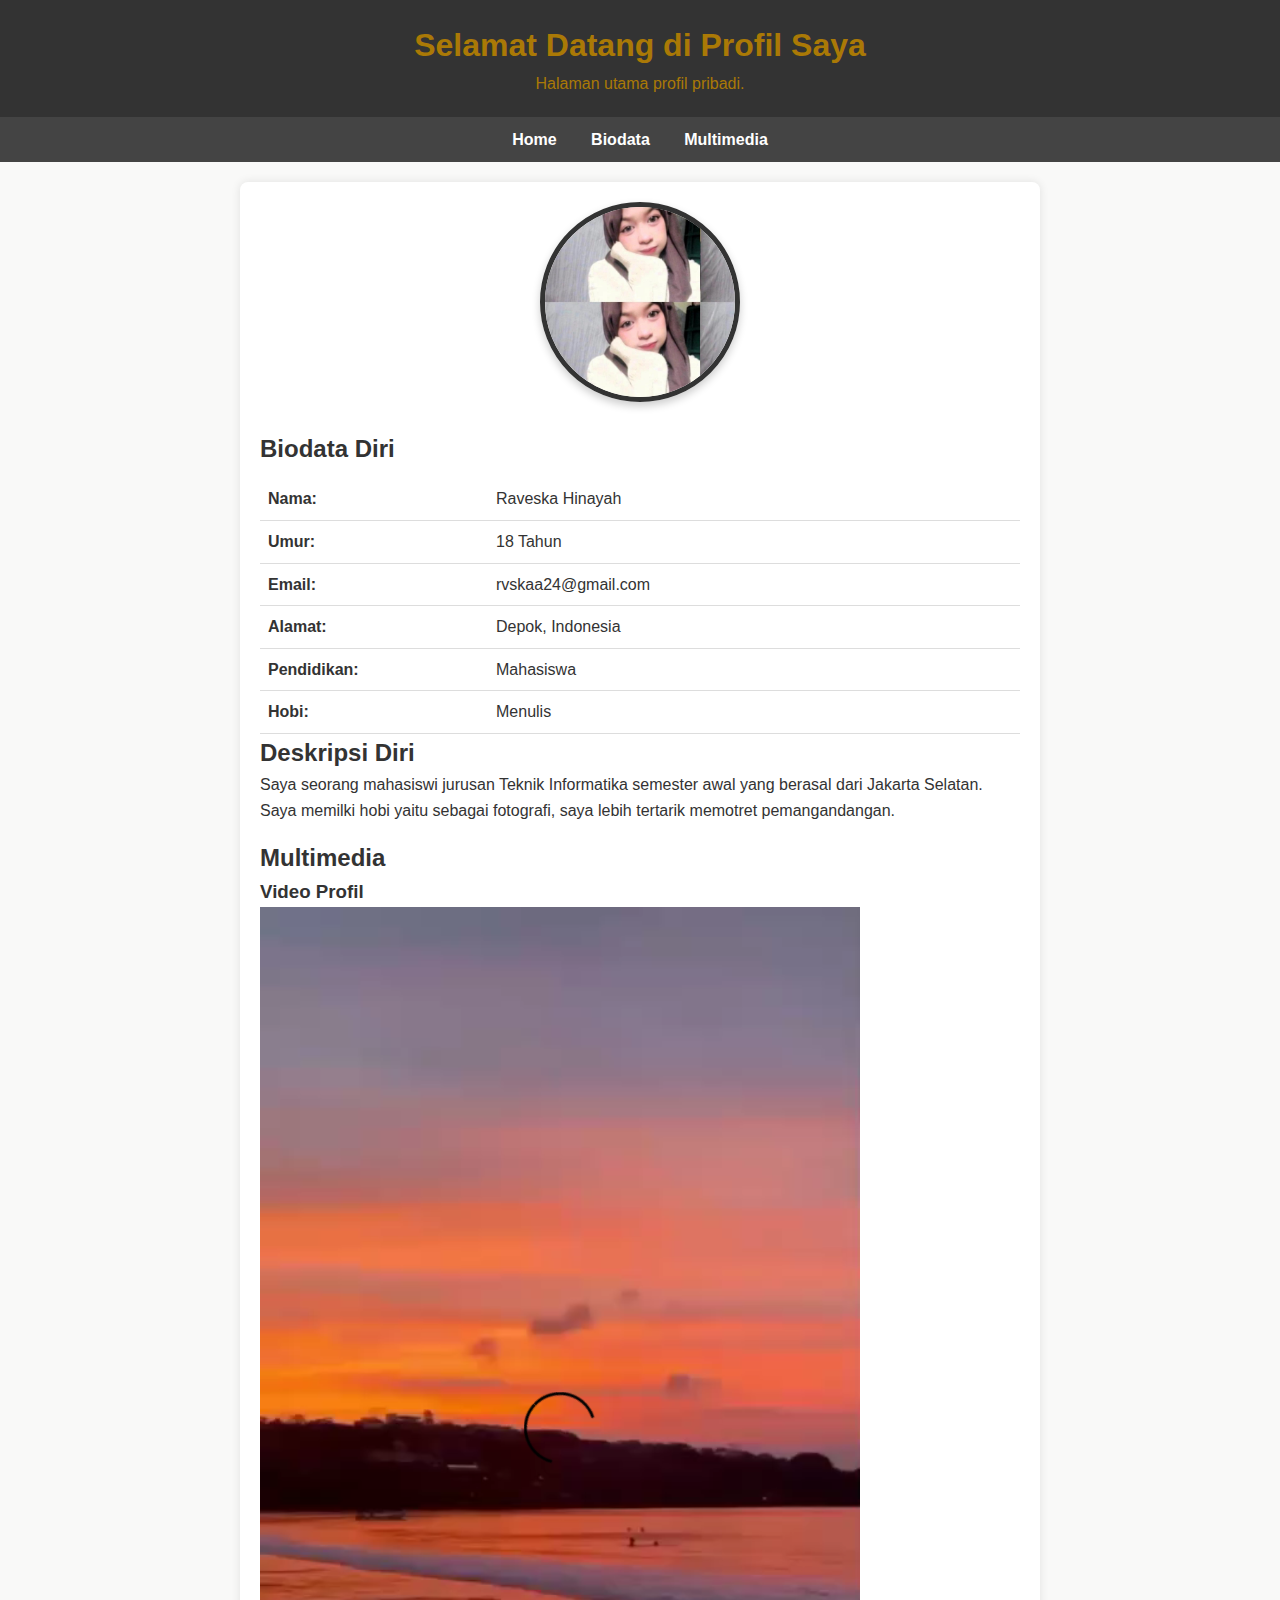
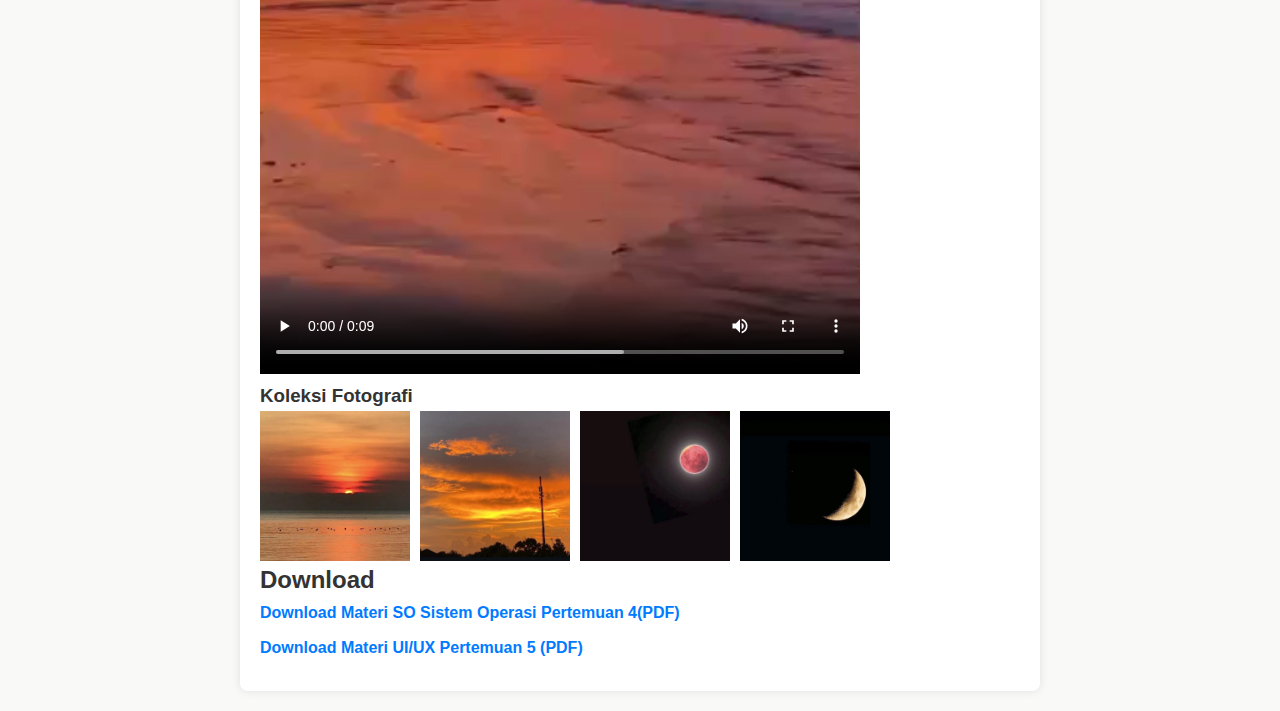
<file: praktikum--0033/index.html>
<!DOCTYPE html>
<html lang="id">
<head>
    <meta charset="UTF-8">
    <meta name="viewport" content="width=device-width, initial-scale=1.0">
    <title>Profil Saya - Index</title>
    <link rel="stylesheet" href="assets/style.css">
</head>
<body>
    <!-- Header -->
    <div id="header">
        <h1>Selamat Datang di Profil Saya</h1>
        <p>Halaman utama profil pribadi.</p>
    </div>
    
    <!-- Menu -->
    <div id="menu">
        <nav>
            <ul>
                <li><a href="index.html">Home</a></li>
                <li><a href="#biodata">Biodata</a></li>
                <li><a href="#multimedia">Multimedia</a></li>
            </ul>
        </nav>
    </div>
    
    <!-- Content -->
    <div id="content">
        <!-- Foto Profil di Atas -->
        <div style="text-align: center; margin-bottom: 20px;">
            <img src="assets/fotografi/fotoprofil.png" alt="Foto Profil" style="width: 200px; height: 200px; border-radius: 50%; border: 5px solid #333;">
        </div>
        
        <!-- Biodata Diri -->
        <section id="biodata">
            <h2>Biodata Diri</h2>
            <table style="width: 100%; border-collapse: collapse;">
                <tr>
                    <td><strong>Nama:</strong></td>
                    <td>Raveska Hinayah</td>
                </tr>
                <tr>
                    <td><strong>Umur:</strong></td>
                    <td>18 Tahun</td>
                </tr>
                <tr>
                    <td><strong>Email:</strong></td>
                    <td>rvskaa24@gmail.com</td>
                </tr>
                <tr>
                    <td><strong>Alamat:</strong></td>
                    <td>Depok, Indonesia</td>
                </tr>
                <tr>
                    <td><strong>Pendidikan:</strong></td>
                    <td>Mahasiswa</td>
                </tr>
                <tr>
                    <td><strong>Hobi:</strong></td>
                    <td>Menulis</td>
                </tr>
            </table>
        </section>
        
        <!-- Deskripsi Diri -->
        <section>
            <h2>Deskripsi Diri</h2>
            <p>Saya seorang mahasiswi jurusan Teknik Informatika semester awal yang berasal dari Jakarta Selatan. Saya memilki hobi yaitu sebagai fotografi, saya lebih tertarik memotret pemangandangan.</p>
        </section>
        
        <!-- Komponen Multimedia-->
        <section id="Multimedia">
            <h2>Multimedia</h2>

            
            <!-- Video -->
            <h3>Video Profil</h3>
            <video controls style="width: 100%; max-width: 600px;">
                <source src="assets/video/video001.mp4" type="video/mp4">
            </video>
            
            <!-- Koleksi Foto -->
            <h3>Koleksi Fotografi</h3>
            <div style="display: flex; flex-wrap: wrap; gap: 10px;">
                <img src="assets/fotografi/fotografi01.png" alt="Foto 1" style="width: 150px; height: 150px; object-fit: cover;">
                <img src="assets/fotografi/fotografi02.png" alt="Foto 2" style="width: 150px; height: 150px; object-fit: cover;">
                <img src="assets/fotografi/fotografi03.png" alt="Foto 3" style="width: 150px; height: 150px; object-fit: cover;">
                <img src="assets/fotografi/fotografi04.png" alt="Foto 4" style="width: 150px; height: 150px; object-fit: cover;">
            </div>
        </section>
        
        <!-- Link Download -->
        <section>
            <h2>Download</h2>
            <ul>
                <li><a href="https://sg.docs.wps.com/module/common/loadPlatform/?sa=601.1074&sid=sIIavpaPJAtmJ4ccG&v=v2" download>Download Materi SO Sistem Operasi Pertemuan 4(PDF)</a></li>
                <li><a href="https://sg.docs.wps.com/module/common/loadPlatform/?sa=601.1074&sid=sIDuvpaPJAu6N4ccG&v=v2" download>Download Materi UI/UX Pertemuan 5 (PDF)</a></li>
            </ul>
        </section>
    </div>
    </div>
</body>
</html>
</file>
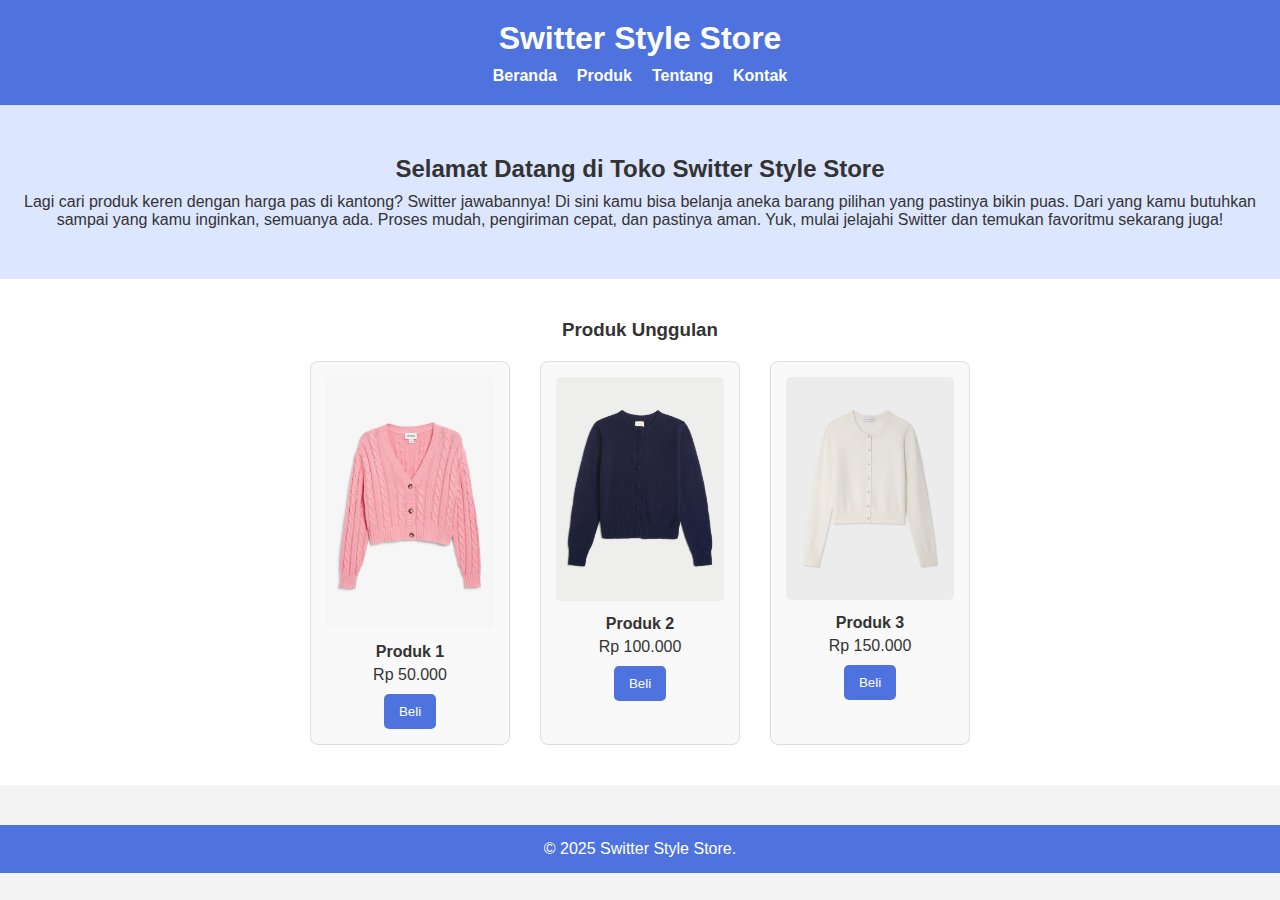
<file: praktikumcvdansweater/switter/index.html>
<!DOCTYPE html>
<html lang="id">
<head>
    <meta charset="UTF-8">
    <meta name="viewport" content="width=device-width, initial-scale=1.0">
    <title>Switter Style Store</title>
    <link rel="stylesheet" href="assets/style.css">
</head>
<body>
    <header>
        <h1>Switter Style Store</h1>
        <nav>
            <ul>
                <li><a href="#">Beranda</a></li>
                <li><a href="#">Produk</a></li>
                <li><a href="#">Tentang</a></li>
                <li><a href="#">Kontak</a></li>
            </ul>
        </nav>
    </header>

    <main>
        <section class="hero">
            <p><h2>Selamat Datang di Toko Switter Style Store</h2>
<p>Lagi cari produk keren dengan harga pas di kantong? Switter jawabannya! Di sini kamu bisa belanja aneka barang pilihan yang pastinya bikin puas. Dari yang kamu butuhkan sampai yang kamu inginkan, semuanya ada. Proses mudah, pengiriman cepat, dan pastinya aman. Yuk, mulai jelajahi Switter dan temukan favoritmu sekarang juga!</p>
</p>
        </section>

        <section class="produk">
            <h3>Produk Unggulan</h3>
            <div class="produk-list">
                <div class="produk-item">
                    <img src="assets/img/foto1.jpeg" alt="Produk 1">
                    <h4>Produk 1</h4>
                    <p>Rp 50.000</p>
                    <button>Beli</button>
                </div>
                <div class="produk-item">
                    <img src="assets/img/foto2.jpg" alt="Produk 2">
                    <h4>Produk 2</h4>
                    <p>Rp 100.000</p>
                    <button>Beli</button>
                </div>
                <div class="produk-item">
                    <img src="assets/img/foto3.jpg" alt="Produk 3">
                    <h4>Produk 3</h4>
                    <p>Rp 150.000</p>
                    <button>Beli</button>
                </div>
            </div>
        </section>
    </main>

    <footer>
        <p>© 2025 Switter Style Store.</p>
    </footer>
</body>
</html>
</file>
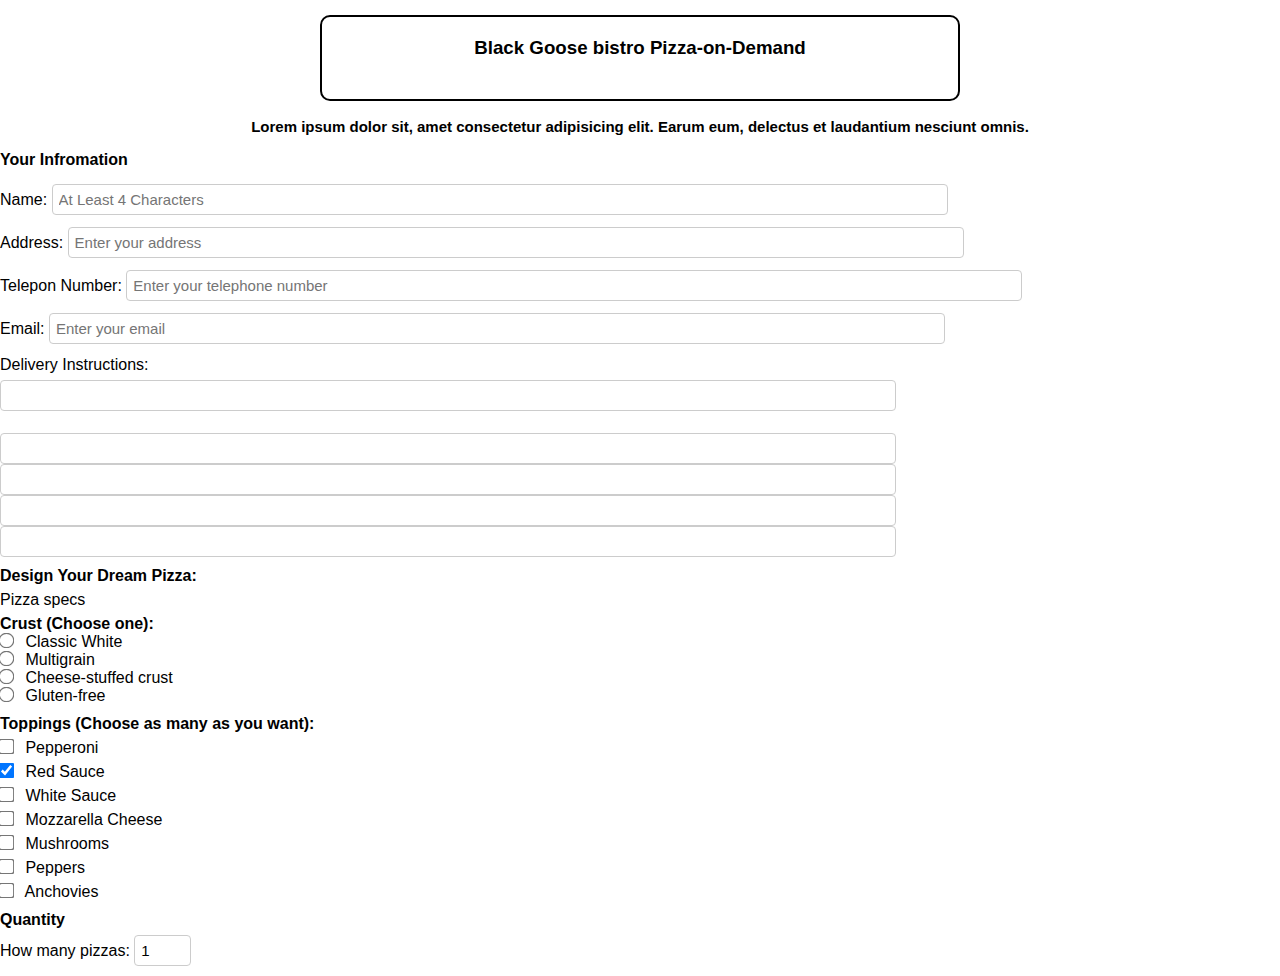
<file: praktikumpizza/web_pemesanan_pizza/index.html>
<!DOCTYPE html>
<html>
    <head>
        <title>Black Goose bistro Pizza-on-Demand</title>
        <link rel="stylesheet" href="assets/css/style.css">
    </head>
    <body>
        <div id="container-form-order-pizza">
            <div class="title-form-box">
            <h3 class="title-form">Black Goose bistro Pizza-on-Demand</h3>
            </div>
        </div>

        <div class="description-form">
            <p class="description-text">Lorem ipsum dolor sit, amet consectetur 
                adipisicing elit. Earum eum, delectus et laudantium nesciunt omnis.</p>
        </div>

        <div class="form-box">
            <p>Your Infromation</p>
            <form action="output.php" method="post" id="pizza-order-form">
                <name-field>
                    <label for="name">Name:</label>
                    <input type="text" name="name" required minlength="4" placeholder="At Least 4 Characters" >
                </name-field>
                <address-field>
                    <label for="address">Address:</label>
                    <input type="text" name="address" required placeholder="Enter your address" id="address">
                </address-field>
                <phone-field>
                    <label for="phone">Telepon Number:</label>
                    <input type="tel" name="phone" required placeholder="Enter your telephone number">
                </phone-field>
                <div id="email-field">
        <label for="email">Email: </label>
        <input type="email" name="email" required placeholder="Enter your email">
      </div>
      <div id="delivery-instructions-field">
        <label for="delivery-instructions">Delivery Instructions:</label>
        <input type="text">
      </div>
            </form>
        </div>

        <div id="pizza-specs">
            <p id="pizza-specs-title"></p>
            <span></span>
            <div id="pizza-crush-field">
                <p></p>
                <div id="classic-white-choice"><label><input type="text"></label></div>
                <div id="classic-white-choice"><label><input type="text"></label></div>
                <div id="classic-white-choice"><label><input type="text"></label></div>
                <div id="classic-white-choice"><label><input type="text"></label></div>
            </div>
        </div>

     <div id="pizza-specs">
        <p id="pizza-specs-title">Design Your Dream Pizza:</p>
        <span>Pizza specs</span>
        <div id="pizza-crush-field">
          <p>Crust (Choose one):</p>
          <div id="classic-white-choice">
            <label for="classic-white">
              <input type="radio" name="pizza-crust" value="Classic White" id="classic-white"> Classic White
            </label>
          </div>
          <div id="multigrain-choice">
            <label for="multigrain">
              <input type="radio" name="pizza-crust" value="Multigrain" id="multigrain"> Multigrain
            </label>
          </div>
          <div id="cheese-stuffed-crust-choice">
            <label for="cheese-stuffed-crust">
              <input type="radio" name="pizza-crust" value="Cheese-stuffed crust" id="cheese-stuffed-crust"> Cheese-stuffed crust
            </label>
          </div>
          <div id="gluten-free-choice">
            <label for="gluten-free">
              <input type="radio" name="pizza-crust" value="Gluten-free" id="gluten-free"> Gluten-free
            </label>
          </div>
        </div>
      </div>

      <div id="toppings-field">
            <p>Toppings (Choose as many as you want):</p>
            <div id="pepperoni-choice">
              <label for="pepperoni">
                <input type="checkbox" name="toppings[]" id="pepperoni" value="Pepperoni"> Pepperoni
              </label>
            </div>
            <div id="red-sauce-choice">
              <label for="red-sauce">
                <input type="checkbox" name="toppings[]" id="red-sauce" value="Red Sauce" checked> Red Sauce
              </label>
            </div>
            <div id="white-sauce-choice">
              <label for="white-sauce">
                <input type="checkbox" name="toppings[]" id="white-sauce" value="White Sauce"> White Sauce
              </label>
            </div>
            <div id="mozzarella-cheese-choice">
              <label for="mozzarella-cheese">
                <input type="checkbox" name="toppings[]" id="mozzarella-cheese" value="Mozzarella Cheese"> Mozzarella
                Cheese
              </label>
            </div>
            <div id="mushrooms-choice">
              <label for="mushrooms">
                <input type="checkbox" name="toppings[]" id="mushrooms" value="Mushrooms"> Mushrooms
              </label>
            </div>
            <div id="peppers-choice">
              <label for="peppers">
                <input type="checkbox" name="toppings[]" id="peppers" value="Peppers"> Peppers
              </label>
            </div>
            <div id="anchovies-choice">
              <label for="anchovies">
                <input type="checkbox" name="toppings[]" id="anchovies" value="Anchovies"> Anchovies
              </label>
            </div>
          </div>

          <div id="quantity-field">
            <p>Quantity</p>
            <label for="quantity">
              How many pizzas: <input type="number" id="quantity" name="quantity" min="1" max="6" value="1" required>
            </label>
          </div>
    </body>
</html>
</file>
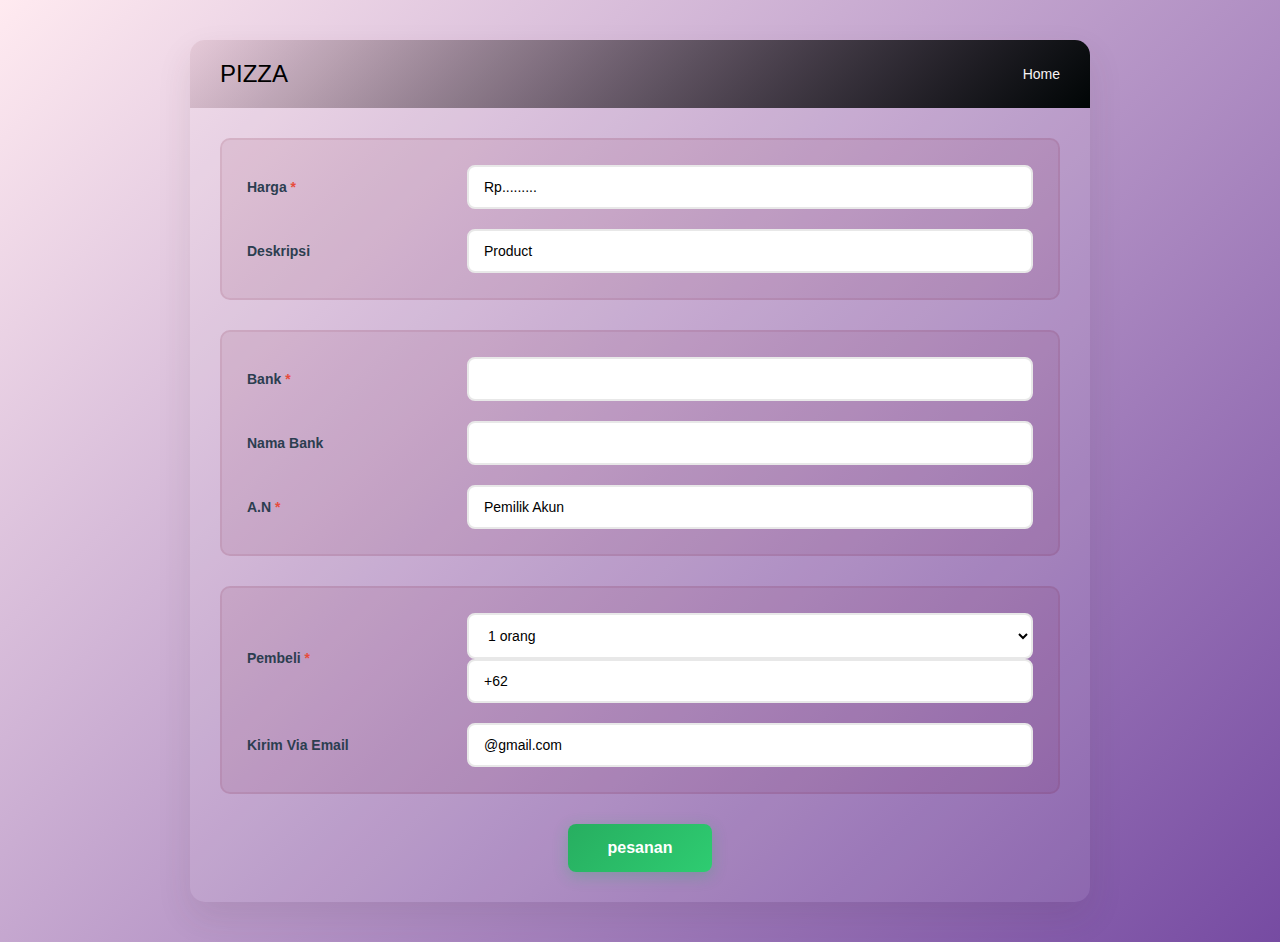
<file: praktikumpizza/produk pizza/assets/assets/index.html>
<!DOCTYPE html>
<html lang="id">
<head>
    <meta charset="UTF-8">
    <meta name="viewport" content="width=device-width, initial-scale=1.0">
    <title>PIZZA- Form Pemesananan </title>
    <link rel="stylesheet" href="style.css">
</head>
<body>
    <div class="container">
        <div class="header">
            <h1>PIZZA </h1>
            <div class="nav-links">
                <a href="#">Home</a>
            </div>
        </div>
        
        <div class="form-container">
            <form action="output.php" method="POST">
                <div class="form-section">
                    <div class="form-row">
                        <div class="form-label">Harga <span class="required">*</span></div>
                        <div class="form-input">
                            <input type="text" name="title" value="Rp........." required>
                        </div>
                    </div>
                    
                    <div class="form-row">
                        <div class="form-label">Deskripsi</div>
                        <div class="form-input">
                            <input type="text" name="description" value="Product">
                        </div>
                    </div>
                </div>
                
                <div class="form-section">
                    <div class="form-row">
                        <div class="form-label">Bank <span class="required">*</span></div>
                        <div class="form-input"> 
                            <input type="text" name="account_number" value="" required>
                        </div>
                    </div>
                    
                    <div class="form-row">
                        <div class="form-label">Nama Bank</div>
                        <div class="form-input"> 
                            <input type="text" name="book">
                        </div>
                    </div>
                    
                    <div class="form-row">
                        <div class="form-label">A.N <span class="required">*</span></div>
                        <div class="form-input">
                            <input type="text" name="account_holder" value="Pemilik Akun" required>
                        </div>
                    </div>
                </div>
                
                <div class="form-section">
                    <div class="form-row">
                        <div class="form-label">Pembeli <span class="required">*</span></div>
                        <div class="form-input">
                            <select name="transaction_count" required>
                                <option value="1">1 orang</option>
                                <option value="2">2 orang</option
                             class="instruction">"Pesanan untuk berapa orang yang memesan"</p>
                        </div>
                    </div>
                    
                    <div class="form-row">
                        <div class="form-label">Kirim Via Mobile</div>
                        <div class="form-input">
                            <input type="text" name="mobile_phones" value="+62" placeholder="Enter mobile numbers separated by commas">
                        </div>
                    </div>
                    
                    <div class="form-row">
                        <div class="form-label">Kirim Via Email</div>
                        <div class="form-input">
                            <input type="text" name="emails" value="@gmail.com" placeholder="Enter email addresses separated by commas">
                        </div>
                    </div>
                </div>
                
                <div class="button-group">
                    <button type="submit" class="submit-btn"> pesanan</button>
                </div>
            </form>
        </div>
    </div>
</body>
</html>
</file>
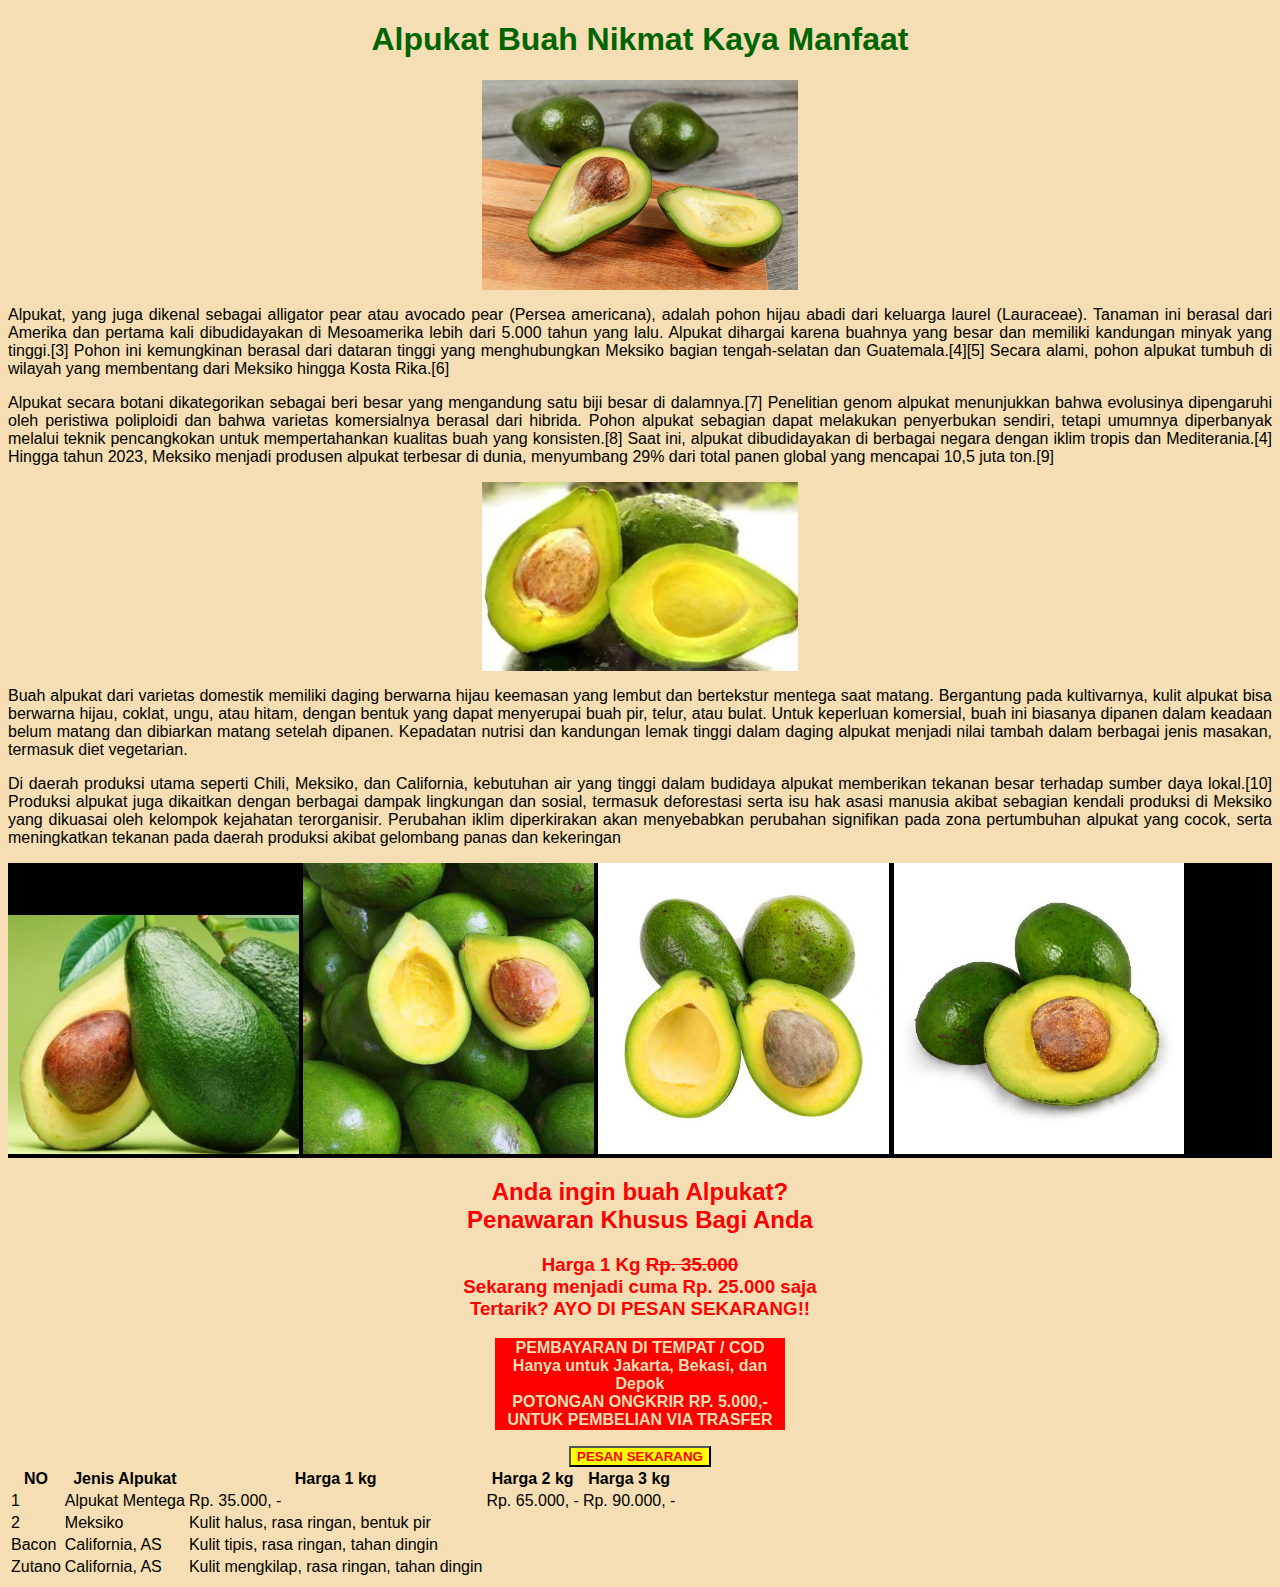
<file: praktikum04-burung/alpukat.html>
<!DOCTYPE html>
<html lang="en">
<head>
    <meta charset="UTF-8">
    <meta name="viewport" content="width=device-width, initial-scale=1.0">
    <title>Alpukat</title>
    <style>
        body {
            background-color: wheat;
            font-family: 'Lucida Sans',Verdana, Geneva, Tahoma, sans-serif;
        }
        h1 {
            text-align: center;
            color:darkgreen;
        }
        p {
            text-align: justify;
            width: fit-content;
        }
        .center {
            display: block;
            margin-left: auto;
            margin-right: auto;
            width: 25%;
        }
        .foto {
            background-color: black;
        }
        .foto img {
            margin: auto;
            width: 23%;
        }
        .promo {
            text-align: center;
            color: red;
            font-weight: bold;
        }
        .COD {
            margin: auto;
            width: 23%;
            margin-right: auto;
            margin-left: auto;
        }
        .COD p{
            background-color: red;
            border: 1px dotted red;
            text-align: center;
            font-weight: bold;
            color: wheat;
        }
        #tombol {
            background-color: yellow;
            color: red;
            text-align: center;
            font-weight: bold;
            display: block;  
            margin-right: auto;
            margin-left: auto;
        }
    </style>
</head>
<body>
    <h1>Alpukat Buah Nikmat Kaya Manfaat</h1>
    <img src="img/alpukat01/alpukat01.png" alt class="center">
    <p>Alpukat, yang juga dikenal sebagai alligator pear atau avocado pear (Persea americana), adalah pohon hijau abadi dari keluarga laurel (Lauraceae). Tanaman ini berasal dari Amerika dan pertama kali dibudidayakan di Mesoamerika lebih dari 5.000 tahun yang lalu. Alpukat dihargai karena buahnya yang besar dan memiliki kandungan minyak yang tinggi.[3] Pohon ini kemungkinan berasal dari dataran tinggi yang menghubungkan Meksiko bagian tengah-selatan dan Guatemala.[4][5] Secara alami, pohon alpukat tumbuh di wilayah yang membentang dari Meksiko hingga Kosta Rika.[6]
     <p>Alpukat secara botani dikategorikan sebagai beri besar yang mengandung satu biji besar di dalamnya.[7] Penelitian genom alpukat menunjukkan bahwa evolusinya dipengaruhi oleh peristiwa poliploidi dan bahwa varietas komersialnya berasal dari hibrida. Pohon alpukat sebagian dapat melakukan penyerbukan sendiri, tetapi umumnya diperbanyak melalui teknik pencangkokan untuk mempertahankan kualitas buah yang konsisten.[8] Saat ini, alpukat dibudidayakan di berbagai negara dengan iklim tropis dan Mediterania.[4] Hingga tahun 2023, Meksiko menjadi produsen alpukat terbesar di dunia, menyumbang 29% dari total panen global yang mencapai 10,5 juta ton.[9]</p>
    <img src="img/alpukat01/alpukat02.png" alt class="center">
    <p>Buah alpukat dari varietas domestik memiliki daging berwarna hijau keemasan yang lembut dan bertekstur mentega saat matang. Bergantung pada kultivarnya, kulit alpukat bisa berwarna hijau, coklat, ungu, atau hitam, dengan bentuk yang dapat menyerupai buah pir, telur, atau bulat. Untuk keperluan komersial, buah ini biasanya dipanen dalam keadaan belum matang dan dibiarkan matang setelah dipanen. Kepadatan nutrisi dan kandungan lemak tinggi dalam daging alpukat menjadi nilai tambah dalam berbagai jenis masakan, termasuk diet vegetarian.</p>
    <p>Di daerah produksi utama seperti Chili, Meksiko, dan California, kebutuhan air yang tinggi dalam budidaya alpukat memberikan tekanan besar terhadap sumber daya lokal.[10] Produksi alpukat juga dikaitkan dengan berbagai dampak lingkungan dan sosial, termasuk deforestasi serta isu hak asasi manusia akibat sebagian kendali produksi di Meksiko yang dikuasai oleh kelompok kejahatan terorganisir.
        Perubahan iklim diperkirakan akan menyebabkan perubahan signifikan pada zona pertumbuhan alpukat yang cocok, serta meningkatkan tekanan pada daerah produksi akibat gelombang panas dan kekeringan</p>
    <div class="foto">
        <img src="img/alpukat01/alpukat03.png" alt ="pohon alpukat">
        <img src="img/alpukat01/alpukat04.png" alt = "alpukat di pasar">
        <img src="img/alpukat01/alpukat05.png" alt = "alpukat siap di santap">
        <img src="img/alpukat01/alpukat06.png" alt = "olahan alpukat">
    </div>
    <div class="promo">
        <h2>Anda ingin buah Alpukat? <br/> Penawaran Khusus Bagi Anda</h2>
        <h3>Harga 1 Kg <del> Rp. 35.000</del> <br/> Sekarang menjadi cuma <strong>Rp. 25.000</strong> saja
         <br/>Tertarik? AYO DI PESAN SEKARANG!!
        </h3>
    </div>
    <div class="COD">
        <p>PEMBAYARAN DI TEMPAT / COD
        </br>Hanya untuk Jakarta, Bekasi, dan Depok
        </br>POTONGAN ONGKRIR RP. 5.000,- 
        </br>UNTUK PEMBELIAN VIA TRASFER
        </p>
    </div>
    <button id="tombol">PESAN SEKARANG</button>

    <table>
        <tr>
            <th>NO</th>
            <th>Jenis Alpukat</th>
            <th>Harga 1 kg</th>
            <th>Harga 2 kg</th>
            <th>Harga 3 kg</th>
        </tr>
        <tr>
            <td>1</td>
            <td>Alpukat Mentega</td>
            <td>Rp. 35.000, -</td>
            <td>Rp. 65.000, -</td>
            <td>Rp. 90.000, -</td>
        </tr>
        <tr>
            <td>2</td>
            <td>Meksiko</td>
            <td>Kulit halus, rasa ringan, bentuk pir</td>
        </tr>
        <tr>
            <td>Bacon</td>
            <td>California, AS</td>
            <td>Kulit tipis, rasa ringan, tahan dingin</td>
        </tr>
        <tr>
            <td>Zutano</td>
            <td>California, AS</td>
            <td>Kulit mengkilap, rasa ringan, tahan dingin</td>
        </tr>
    </table>
</body>
</html>
</file>
<file: praktikumcvdansweater/switter/assets/style.css>
*{
    margin: 0;
    padding: 0;
    box-sizing: border-box;
}

body {
    font-family: Arial, sans-serif;
    background-color: #f4f4f4;
    color: #333;
}

header {
    background-color: #4e73df;
    color: white;
    padding: 20px;
    text-align: center;
}

nav ul {
    list-style: none;
    margin-top: 10px;
    display: flex;
    justify-content: center;
    gap: 20px;
}

nav ul li a {
    color: white;
    text-decoration: none;
    font-weight: bold;
}

.hero {
    background-color: #dde6ff;
    text-align: center;
    padding: 50px 20px;
}

.hero h2 {
    margin-bottom: 10px;
}

.produk {
    padding: 40px 20px;
    background-color: white;
    text-align: center;
}

.produk-list {
    display: flex;
    justify-content: center;
    flex-wrap: wrap;
    gap: 30px;
    margin-top: 20px;
}

.produk-item {
    background-color: #f9f9f9;
    border: 1px solid #ddd;
    padding: 15px;
    width: 200px;
    border-radius: 8px;
    transition: transform 0.3s;
}

.produk-item:hover {
    transform: scale(1.05);
}

.produk-item img {
    width: 100%;
    border-radius: 5px;
}

.produk-item h4 {
    margin: 10px 0 5px;
}

.produk-item button {
    margin-top: 10px;
    padding: 10px 15px;
    border: none;
    background-color: #4e73df;
    color: white;
    border-radius: 5px;
    cursor: pointer;
}

.produk-item button:hover {
    background-color: #2e59d9;
}

footer {
    background-color: #4e73df;
    color: white;
    text-align: center;
    padding: 15px 0;
    margin-top: 40px;
}
</file>
<file: praktikumpizza/web_pemesanan_pizza/assets/css/style.css>
* {
  margin: 0;
  padding: 0;
  box-sizing: border-box;
  font-family: "Poppins", sans-serif;
}

#container-form-order-pizza {
  width: 50vw;
  margin: 15px auto;
  padding: 20px;
  border-radius: 10px;
  border: 2px solid black;
}

.title-form-box > .title-form {
  text-align: center;
  margin-bottom: 20px;
}

.description-form > .description-text {
  text-align: center;
  margin-bottom: 12px;
  font-size: 15px;
  line-height: 1.5;
}

.form-box {
  display: flex;
  flex-direction: column;
  gap: 15px;
}

p {
  font-weight: 600;
}

#pizza-crust-field,
#toppings-field,
#quantity-field,
#pizza-specs,
#delivery-instructions-field {
  margin-bottom: 10px;
  display: flex;
  flex-direction: column;
  gap: 6px;
}

#pizza-order-form {
  display: flex;
  flex-direction: column;
  gap: 12px;
}

input[type="text"],
input[type="email"],
input[type="tel"] {
  width: 70%;
  padding: 6px;
  border: 1px solid #ccc;
  border-radius: 4px;
  font-size: 15px;
}

textarea {
  padding: 10px;
  border: 1px solid black;
  border-radius: 4px;
  font-size: 15px;
  resize: vertical;
}

input[type="radio"],
input[type="checkbox"] {
  margin-right: 8px;
  transform: scale(1.2);
  cursor: pointer;
}

input[type="number"] {
  padding: 6px;
  border: 1px solid #ccc;
  border-radius: 4px;
  font-size: 15px;
}

.button-group {
  margin-top: 10px;
  display: flex;
  justify-content: center;
  gap: 10px;
}

button {
  width: 150px;
  padding: 10px;
  background-color: black;
  color: white;
  border: none;
  border-radius: 5px;
  cursor: pointer;
  font-size: 16px;
}

button:hover {
  background-color: #333;
}
</file>
<file: praktikumpizza/produk pizza/assets/assets/style.css>
/* style.css - Styles for Order Product Form */
* {
    margin: 0;
    padding: 0;
    box-sizing: border-box;
}

body {
    font-family: 'Arial', sans-serif;
    background: linear-gradient(135deg, #fd034a15 0%, #764ba2 100%);
    min-height: 100vh;
    display: flex;
    flex-direction: column;
    align-items: center;
    padding: 20px;
}

.container {
    width: 100%;
    max-width: 900px;
    background:#f7f6f615 ;
    border-radius: 15px;
    box-shadow: 0 15px 35px rgba(69, 48, 48, 0.1);
    overflow: hidden;
    margin: 20px 0;
}

.header {
    background: linear-gradient(135deg, #6d042215  0%, #000505 100%);
    padding: 20px 30px;
    display: flex;
    justify-content: space-between;
    align-items: center;
}

.header h1 {
    font-size: 24px;
    font-weight: 300;
}

.nav-links {
    display: flex;
    gap: 20px;
}

.nav-links a {
    color: rgb(247, 244, 244);
    text-decoration: none;
    font-size: 14px;
    transition: color 0.3s;
}

.nav-links a:hover {
    color: #fbfbfc;
}

.form-container {
    padding: 30px;
}

.form-section {
    margin-bottom: 30px;
    padding: 25px;
    border: 2px solid #6d042215;
    border-radius: 10px;
    background:#6d042215;
}

.form-section:last-child {
    margin-bottom: 0;
}

.form-row {
    display: flex;
    align-items: center;
    margin-bottom: 20px;
    gap: 20px;
}

.form-row:last-child {
    margin-bottom: 0;
}

.form-label {
    width: 200px;
    font-weight: bold;
    color: #2c3e50;
    font-size: 14px;
}

.form-input {
    flex: 1;
}

input[type="text"], select {
    width: 100%;
    padding: 12px 15px;
    border: 2px solid #e8e8e8;
    border-radius: 8px;
    font-size: 14px;
    transition: all 0.3s;
    background: white;
}

input[type="text"]:focus, select:focus {
    outline: none;
    border-color: #3498db;
    box-shadow: 0 0 0 3px rgba(52, 152, 219, 0.1);
}

select {
    cursor: pointer;
}

.instruction {
    font-size: 12px;
    color: #7f8c8d;
    font-style: italic;
    margin-top: 5px;
}

.button-group {
    text-align: center;
    margin-top: 30px;
}

.submit-btn {
    background: linear-gradient(135deg, #27ae60 0%, #2ecc71 100%);
    color: white;
    border: none;
    padding: 15px 40px;
    border-radius: 8px;
    font-size: 16px;
    font-weight: bold;
    cursor: pointer;
    transition: all 0.3s;
    box-shadow: 0 4px 15px rgba(39, 174, 96, 0.3);
}

.submit-btn:hover {
    transform: translateY(-2px);
    box-shadow: 0 6px 20px rgba(39, 174, 96, 0.4);
}

.required {
    color: #e74c3c;
}

@media (max-width: 768px) {
    .form-row {
        flex-direction: column;
        align-items: flex-start;
    }
    
    .form-label {
        width: 100%;
        margin-bottom: 5px;
    }
    
    .header {
        flex-direction: column;
        gap: 15px;
        text-align: center;
    }
    
    .nav-links {
        justify-content: center;
        flex-wrap: wrap;
    }
}
</file>
<file: praktikum--0033/assets/style.css>
/* Reset dasar */
* {
    margin: 0;
    padding: 0;
    box-sizing: border-box;
}

/* Body */
body {
    font-family: Arial, sans-serif;
    line-height: 1.6;
    color: #333;
    background-color: #f9f9f8;
    margin: 0;
    padding: 0;
}

/* Header */
#header {
    background-color: #333;
    color: #aa7906;
    text-align: center;
    padding: 20px;
}

/* Menu */
#menu {
    background-color: #444;
    padding: 10px;
}

#menu nav ul {
    list-style: none;
    text-align: center;
}

#menu nav ul li {
    display: inline;
    margin: 0 15px;
}

#menu nav ul li a {
    color: #fff;
    text-decoration: none;
    font-weight: bold;
    transition: color 0.3s;
}

#menu nav ul li a:hover {
    color: #ffcc00;
}

/* Content */
#content {
    max-width: 800px;
    margin: 20px auto;
    padding: 20px;
    background-color: #fff;
    border-radius: 8px;
    box-shadow: 0 0 10px rgba(0, 0, 0, 0.1);
}

/* Foto Profil */
#content img[alt="Foto Profil"] {
    border-radius: 50%;
    border: 5px solid #333;
    box-shadow: 0 4px 8px rgba(0, 0, 0, 0.2);
}

/* Biodata */
#biodata table {
    width: 100%;
    border-collapse: collapse;
    margin-top: 10px;
}

#biodata table td {
    padding: 8px;
    border-bottom: 1px solid #ddd;
}

#biodata table td:first-child {
    font-weight: bold;
    width: 30%;
}

/* Deskripsi Diri */
#content p {
    margin-bottom: 15px;
}

/* Multimedia */
#multimedia h3 {
    margin-top: 20px;
    color: #555;
}

#multimedia video {
    width: 100%;
    max-width: 600px;
    border-radius: 8px;
    box-shadow: 0 4px 8px rgba(0, 0, 0, 0.2);
}

/* Koleksi Foto (Galeri) */
#multimedia div {
    display: flex;
    flex-wrap: wrap;
    gap: 10px;
    margin-top: 10px;
}

#multimedia img {
    width: 150px;
    height: 150px;
    object-fit: cover;
    border-radius: 8px;
    box-shadow: 0 2px 4px rgba(0, 0, 0, 0.2);
    transition: transform 0.3s;
}

#multimedia img:hover {
    transform: scale(1.05);
}

/* Link Download */
#content ul {
    list-style: none;
    padding: 0;
}

#content ul li {
    margin-bottom: 10px;
}

#content ul li a {
    color: #007bff;
    text-decoration: none;
    font-weight: bold;
}

#content ul li a:hover {
    text-decoration: underline;
}

/* Footer */
#footer {
    background-color: #333;
    color: #fff;
    text-align: center;
    padding: 10px;
    position: fixed;
    bottom: 0;
    width: 100%;
}

/* Responsif */
@media (max-width: 768px) {
    #menu nav ul li {
        display: block;
        margin: 10px 0;
    }
    #content {
        margin: 10px;
        padding: 10px;
    }
    #multimedia div {
        justify-content: center;
    }
    #multimedia img {
        width: 120px;
        height: 120px;
    }
    #biodata table td {
        display: block;
        width: 100%;
    }
}
</file>
